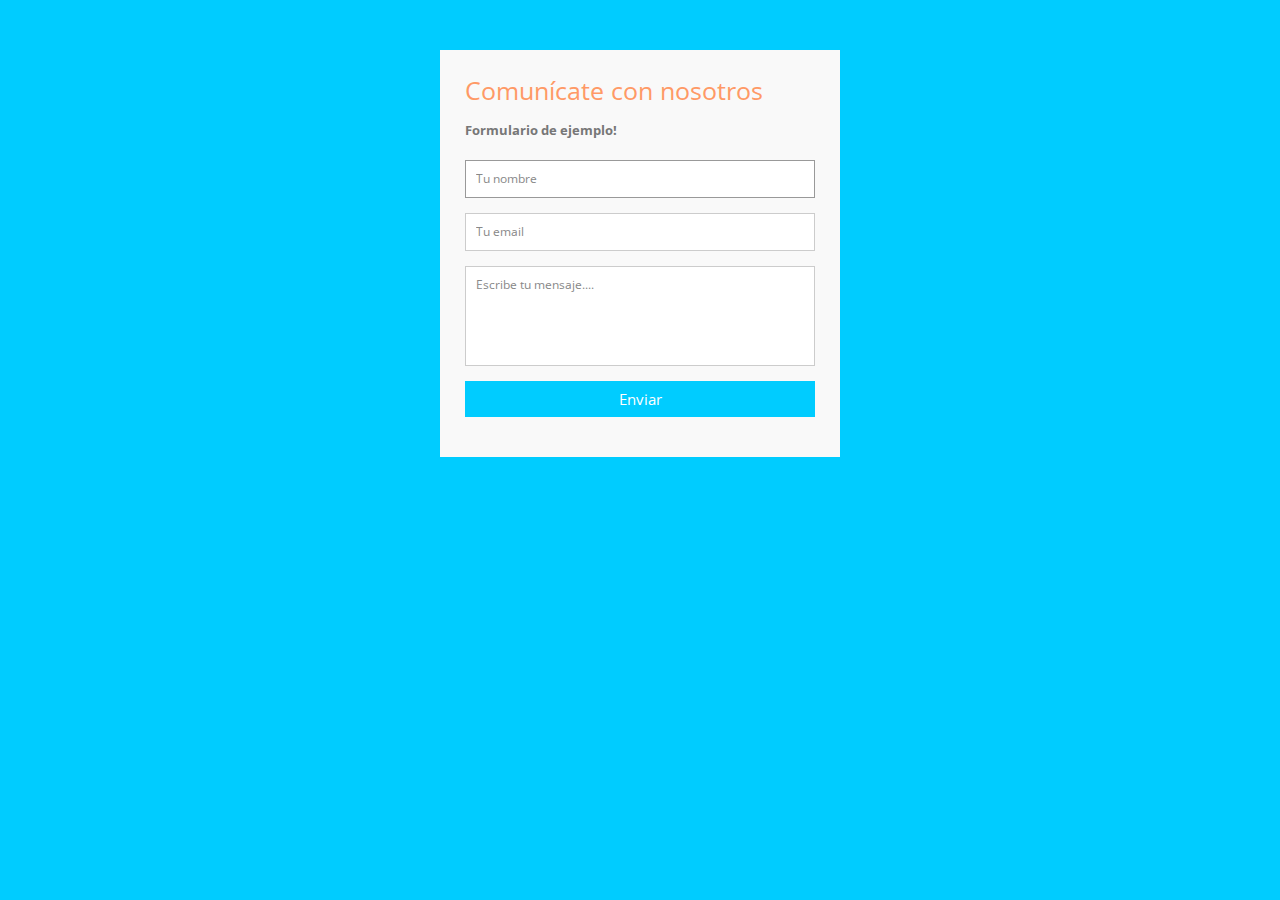
<file: contacto.html>
<!DOCTYPE html PUBLIC "-//W3C//DTD XHTML 1.0 Transitional//EN" "http://www.w3.org/TR/xhtml1/DTD/xhtml1-transitional.dtd">
<html xml:lang="es" lang="es">
    <head>
        <title>Formulario de contacto</title>
        <meta http-equiv="Content-Type" content="text/html; charset=utf-8">
        <link rel="stylesheet" type="text/css" href="estilos.css" />
    </head>

    <body>
        <div class="container">
          <form id="contact" action="contacto.php" method="post">
            <h3>Comunícate con nosotros</h3>
            <h4>Formulario de ejemplo!</h4>
            <fieldset>
              <input  name="nombre" placeholder="Tu nombre" type="text" tabindex="1" required autofocus >
            </fieldset>
            <fieldset>
              <input name="email" placeholder="Tu email" type="email" tabindex="2" required>
            </fieldset>
            <fieldset>
              <textarea name="mensaje" placeholder="Escribe tu mensaje...." tabindex="5" required></textarea>
            </fieldset>
            <fieldset>
              <button name="submit" type="submit" id="contact-submit" data-submit="...Enviar">Enviar</button>
            </fieldset>
          </form>
        </div>
    </body>
</html>
</file>
<file: estilos.css>
@import url(http://fonts.googleapis.com/css?family=Open+Sans:400italic,400,300,600);

* {
	margin:0;
	padding:0;
	box-sizing:border-box;
	-webkit-box-sizing:border-box;
	-moz-box-sizing:border-box;
	-webkit-font-smoothing:antialiased;
	-moz-font-smoothing:antialiased;
	-o-font-smoothing:antialiased;
	font-smoothing:antialiased;
	text-rendering:optimizeLegibility;
}

body {
	font-family:"Open Sans", Helvetica, Arial, sans-serif;
	font-weight:300;
	font-size: 12px;
	line-height:30px;
	color:#777;
	background:#0CF;
}

.container {
	max-width:400px;
	width:100%;
	margin:0 auto;
	position:relative;
}

#contact input[type="text"], #contact input[type="email"], #contact input[type="tel"], #contact input[type="url"], #contact textarea, #contact button[type="submit"] { font:400 12px/16px "Open Sans", Helvetica, Arial, sans-serif; }

#contact {
	background:#F9F9F9;
	padding:25px;
	margin:50px 0;
}

#contact h3 {
	color: #F96;
	display: block;
	font-size: 25px;
	font-weight: 400;
        margin-bottom: 10px;
}

#contact h4 {
	margin:5px 0 15px;
	display:block;
	font-size:13px;
}

fieldset {
	border: medium none !important;
	margin: 0 0 10px;
	min-width: 100%;
	padding: 0;
	width: 100%;
}

#contact input[type="text"], #contact input[type="email"], #contact input[type="tel"], #contact input[type="url"], #contact textarea {
	width:100%;
	border:1px solid #CCC;
	background:#FFF;
	margin:0 0 5px;
	padding:10px;
}

#contact input[type="text"]:hover, #contact input[type="email"]:hover, #contact input[type="tel"]:hover, #contact input[type="url"]:hover, #contact textarea:hover {
	-webkit-transition:border-color 0.3s ease-in-out;
	-moz-transition:border-color 0.3s ease-in-out;
	transition:border-color 0.3s ease-in-out;
	border:1px solid #AAA;
}

#contact textarea {
	height:100px;
	max-width:100%;
  resize:none;
}

#contact button[type="submit"] {
	cursor:pointer;
	width:100%;
	border:none;
	background:#0CF;
	color:#FFF;
	margin:0 0 5px;
	padding:10px;
	font-size:15px;
}

#contact button[type="submit"]:hover {
	background:#09C;
	-webkit-transition:background 0.3s ease-in-out;
	-moz-transition:background 0.3s ease-in-out;
	transition:background-color 0.3s ease-in-out;
}

#contact button[type="submit"]:active { box-shadow:inset 0 1px 3px rgba(0, 0, 0, 0.5); }

#contact input:focus, #contact textarea:focus {
	outline:0;
	border:1px solid #999;
}
::-webkit-input-placeholder {
 color:#888;
}
:-moz-placeholder {
 color:#888;
}
::-moz-placeholder {
 color:#888;
}
:-ms-input-placeholder {
 color:#888;
}
</file>
